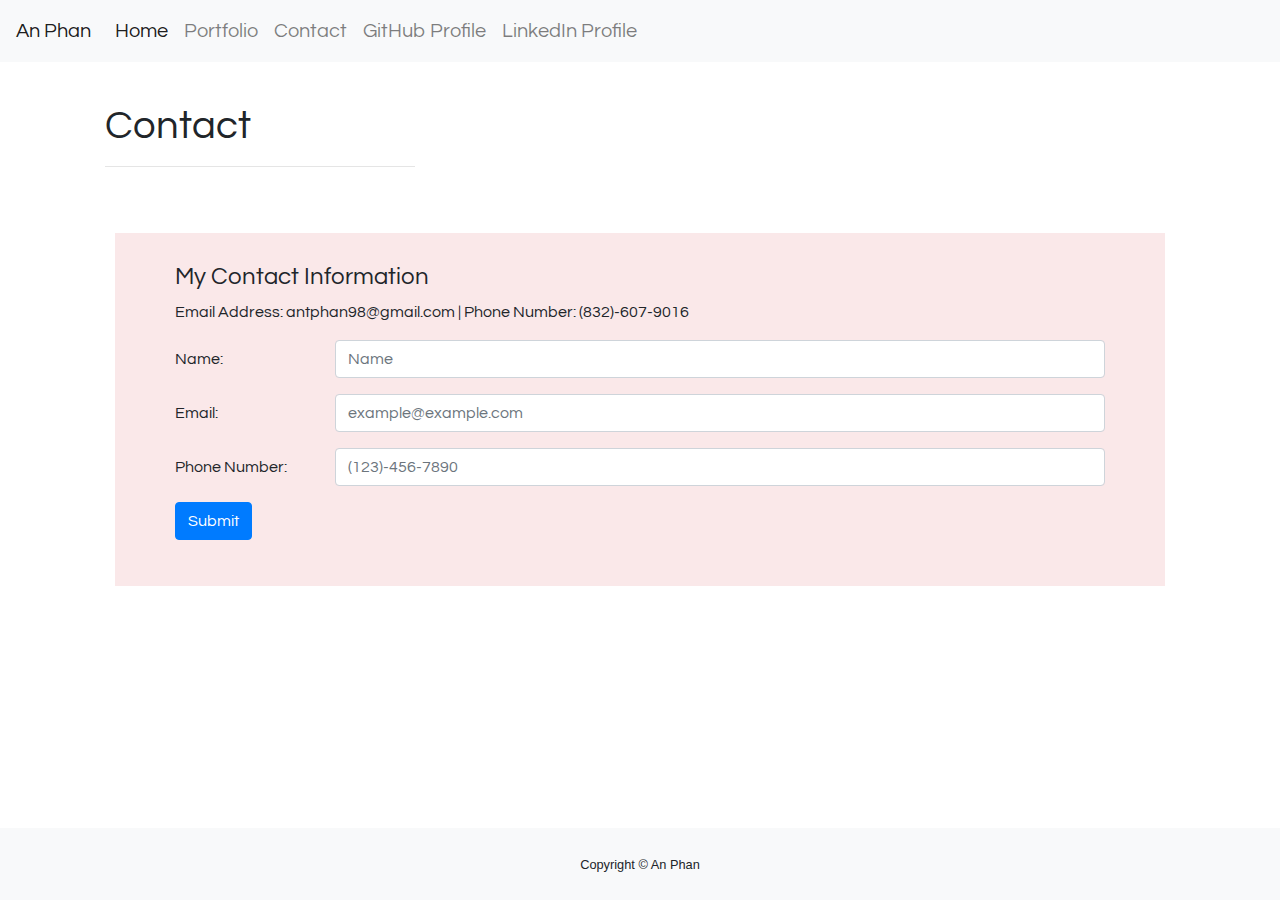
<file: contact.html>
<!DOCTYPE html>
<html lang="en">

<head>
    <meta charset="UTF-8">
    <meta name="viewport" content="width=device-width, initial-scale=1.0">
    <meta http-equiv="X-UA-Compatible" content="ie=edge">

    <title>Contact | An Phan</title>
    <link rel="stylesheet" type="text/css" href="style.css">
    <link href="https://fonts.googleapis.com/css?family=Questrial&display=swap" rel="stylesheet">

    <link rel="stylesheet" href="https://maxcdn.bootstrapcdn.com/bootstrap/4.0.0/css/bootstrap.min.css">



</head>

<body>
    <div class="sticky-top">
        <nav class="navbar navbar-expand-lg navbar-light bg-light">
                <a class="navbar-brand" href="#">An Phan</a>
                <button class="navbar-toggler" type="button" data-toggle="collapse" data-target="#navbarNav" aria-controls="navbarNav" aria-expanded="false" aria-label="Toggle navigation">
                  <span class="navbar-toggler-icon"></span>
                </button>
                <div class="collapse navbar-collapse" id="navbarNav">
                  <ul class="navbar-nav">
                    <li class="nav-item active">
                      <a class="nav-link" href="index.html">Home <span class="sr-only">(current)</span></a>
                    </li>
                    <li class="nav-item">
                      <a class="nav-link" href="portfolio.html">Portfolio</a>
                    </li>
                    <li class="nav-item">
                      <a class="nav-link" href="contact.html">Contact</a>
                    </li>
                    <li class="nav-item">
                      <a class="nav-link" href="https://github.com/antphan98">GitHub Profile</a>
                    </li>
                    <li class="nav-item">
                      <a class="nav-link" href="https://www.linkedin.com/in/an-phan-9827b4186/">LinkedIn Profile</a>
                    </li>
                  </ul>
                </div>
              </nav>
    </div>

              <div class="container">
                    <div class="row">
                        <div class="col-md-4">
                            <div class="header">
                                <h1>Contact</h1>
                                <hr>
                            </div>
                            
</div>
</div>

              <form>
                
                  <div class="contact">
                      <!-- <fieldset class="form-group">
                          <div class="row">
                            <legend class="col-form-label col-sm-2 pt-0">Gender:</legend>
                            <div class="col-sm-10">
                              <div class="form-check">
                                <input class="form-check-input" type="radio" name="gridRadios" id="gridRadios1" value="option1" checked>
                                <label class="form-check-label" for="gridRadios1">
                                  Male
                                </label>
                              </div>
                              <div class="form-check">
                                <input class="form-check-input" type="radio" name="gridRadios" id="gridRadios2" value="option2">
                                <label class="form-check-label" for="gridRadios2">
                                  Female
                                </label>
                              </div>
                              <div class="form-check">
                                <input class="form-check-input" type="radio" name="gridRadios" id="gridRadios3" value="option3">
                                <label class="form-check-label" for="gridRadios3">
                                  Other
                                </label>
                              </div>
                            </div>
                          </div>
                        </fieldset> -->
                        <h4>My Contact Information</h4>
                     
                        <p>Email Address: antphan98@gmail.com | Phone Number: (832)-607-9016</p>
                      
                      
                    <div class="form-group row">
                      <label for="inputEmail3" class="col-sm-2 col-form-label">Name:</label>
                      <div class="col-sm-10">
                        <input type="email" class="form-control" id="inputEmail3" placeholder="Name">
                      </div>
                    </div>
                    <div class="form-group row">
                      <label for="inputPassword3" class="col-sm-2 col-form-label">Email:</label>
                      <div class="col-sm-10">
                        <input type="email" class="form-control" id="inputPassword3" placeholder="example@example.com">
                      </div>
                    </div>
                    <div class="form-group row">
                            <label for="inputPassword3" class="col-sm-2 col-form-label">Phone Number:</label>
                            <div class="col-sm-10">
                              <input type="number" class="form-control" id="inputPassword3" placeholder="(123)-456-7890">
                            </div>
                          </div>
                  
                    
                    <div class="form-group row">
                      <div class="col-sm-10">
                        <button type="submit" class="btn btn-primary">Submit</button>
                      </div>
                    </div>
                    </div>
                  </form>
                
</div>
              <body class="d-flex flex-column">
                    <div id="page-content">
                      <div class="container text-center">
                        <div class="row justify-content-center">
                          <div class="col-md-7">
                            <h1 class="font-weight-light mt-4 text-white">Sticky Footer using Flexbox</h1>
                            <p class="lead text-white-50"></p>
                          </div>
                        </div>
                      </div>
                    </div>
                    <footer id="sticky-footer" class="py-4 bg-light text-white-50">
                      <div class="container text-center">
                        <small>Copyright &copy; An Phan</small>
                      </div>
                    </footer>
                  </body>



</body>

</html>
</file>
<file: style.css>
/* about me page */

.img {
    width: 300px;
    margin-top: 50px;

}

.header {

    margin-top: 20px;
    font-weight: bold;
    padding: 20px;
    text-align: left;
    font-family: 'Questrial', sans-serif;


}


.p1 {
    margin-top: 190px;
    font-family: 'Questrial', sans-serif;
    background-color: #fae8e9;
    padding: 15px 15px 5px 15px;

}

/* sticky footer */

html,
body {
  height: 100%;
}

#page-content {
  flex: 1 0 auto;
}

#sticky-footer {
  flex-shrink: none;
}

/* contact page */

.contact {
margin: 30px;
background-color: #fae8e9;
padding: 30px 60px 30px 60px;
font-family: 'Questrial', sans-serif;



}

/* portfolio page */

.img1 {

    background-color:#fae8e9;
    text-align: center;
    font-family: 'Questrial', sans-serif;
    width: 200px;
    padding: 5px 10px 5px 10px;
    font-weight: bold;
    font-size: 20px;

}

.img2 {

    background-color:#fae8e9;
    text-align: center;
    font-family: 'Questrial', sans-serif;
    width: 200px;
    padding: 5px 10px 5px 10px;
    font-weight: bold;
    font-size: 20px;

}

.img3 {

    background-color:#fae8e9;
    text-align: center;
    font-family: 'Questrial', sans-serif;
    width: 200px;
    padding: 5px 10px 5px 10px;
    font-weight: bold;
    font-size: 20px;

}

.img4 {

    background-color:#fae8e9;
    text-align: center;
    font-family: 'Questrial', sans-serif;
    width: 200px;
    padding: 5px 10px 5px 10px;
    font-weight: bold;
    font-size: 20px;

}

/* Nav bar */

.sticky-top {
    font-family: 'Questrial', sans-serif;
    font-size: 20px;
}
</file>
